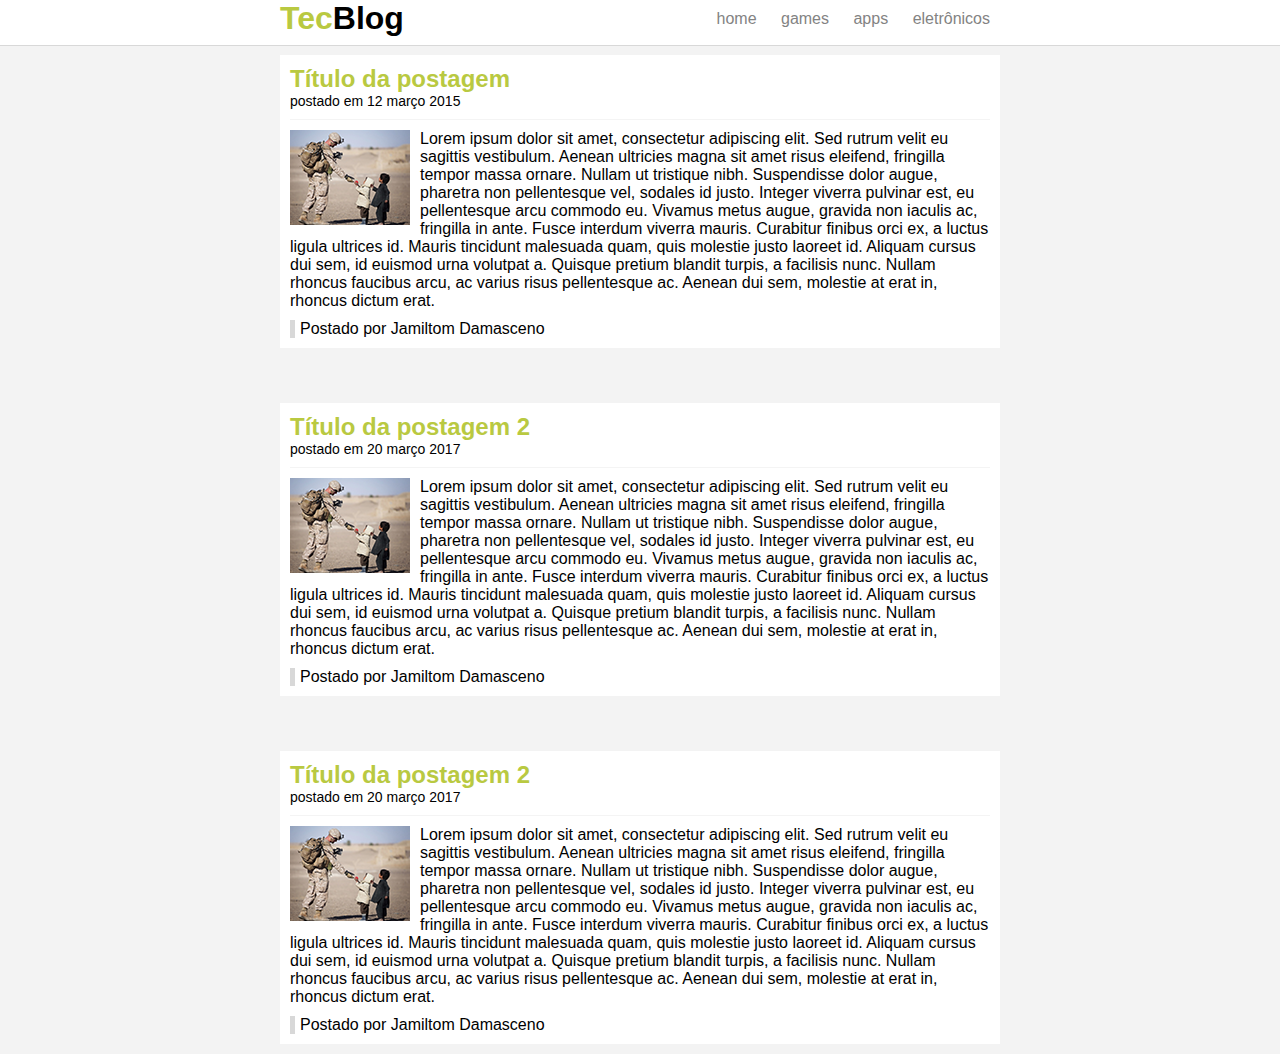
<file: index.html>
<!DOCTYPE html>
<html lang="en">
<head>
    <meta charset="UTF-8">
    <meta http-equiv="X-UA-Compatible" content="IE=edge">
    <meta name="viewport" content="width=, initial-scale=1.0">
    <title>TecBlog - O seu Blog de Tecnologia</title>
    <link rel="stylesheet" href="css/estilo.css">
</head>
<body>
    
    <div id="navegacao">
        <div id="area">
            <h1 id="logo"><span class="verde">Tec</span>Blog</h1>
            <div id="menu">
                <a href="index.html">home</a>
                <a href="games.html">games</a>
                <a href="apps.html">apps</a>
                <a href="eletronicos.html">eletrônicos</a>
            </div>
        </div>
    </div> 
        
        <div id="area-principal">
            <div id="postagem">
                <h2>Título da postagem</h2>
                <span class="data-postagem">postado em 12 março 2015</span>
                <img class="img-postagem" src="img/imagem1.png" alt="">
                <p>Lorem ipsum dolor sit amet, consectetur adipiscing elit. Sed rutrum velit eu sagittis vestibulum. Aenean ultricies magna sit amet risus eleifend, fringilla tempor massa ornare. Nullam ut tristique nibh. Suspendisse dolor augue, pharetra non pellentesque vel, sodales id justo. Integer viverra pulvinar est, eu pellentesque arcu commodo eu. Vivamus metus augue, gravida non iaculis ac, fringilla in ante. Fusce interdum viverra mauris. Curabitur finibus orci ex, a luctus ligula ultrices id. Mauris tincidunt malesuada quam, quis molestie justo laoreet id. Aliquam cursus dui sem, id euismod urna volutpat a. Quisque pretium blandit turpis, a facilisis nunc. Nullam rhoncus faucibus arcu, ac varius risus pellentesque ac.
                 Aenean dui sem, molestie at erat in, rhoncus dictum erat.
                </p>
                <span class="postado">Postado por Jamiltom Damasceno</span>
            </div>

            <div id="area-principal">
                <div id="postagem">
                    <h2>Título da postagem 2</h2>
                    <span class="data-postagem">postado em 20 março 2017</span>
                    <img class="img-postagem" src="img/imagem1.png" alt="">
                    <p>Lorem ipsum dolor sit amet, consectetur adipiscing elit. Sed rutrum velit eu sagittis vestibulum. Aenean ultricies magna sit amet risus eleifend, fringilla tempor massa ornare. Nullam ut tristique nibh. Suspendisse dolor augue, pharetra non pellentesque vel, sodales id justo. Integer viverra pulvinar est, eu pellentesque arcu commodo eu. Vivamus metus augue, gravida non iaculis ac, fringilla in ante. Fusce interdum viverra mauris. Curabitur finibus orci ex, a luctus ligula ultrices id. Mauris tincidunt malesuada quam, quis molestie justo laoreet id. Aliquam cursus dui sem, id euismod urna volutpat a. Quisque pretium blandit turpis, a facilisis nunc. Nullam rhoncus faucibus arcu, ac varius risus pellentesque ac.
                     Aenean dui sem, molestie at erat in, rhoncus dictum erat.
                    </p>
                    <span class="postado">Postado por Jamiltom Damasceno</span>
                </div>

                <div id="area-principal">
                    <div id="postagem">
                        <h2>Título da postagem 2</h2>
                        <span class="data-postagem">postado em 20 março 2017</span>
                        <img class="img-postagem" src="img/imagem1.png" alt="">
                        <p>Lorem ipsum dolor sit amet, consectetur adipiscing elit. Sed rutrum velit eu sagittis vestibulum. Aenean ultricies magna sit amet risus eleifend, fringilla tempor massa ornare. Nullam ut tristique nibh. Suspendisse dolor augue, pharetra non pellentesque vel, sodales id justo. Integer viverra pulvinar est, eu pellentesque arcu commodo eu. Vivamus metus augue, gravida non iaculis ac, fringilla in ante. Fusce interdum viverra mauris. Curabitur finibus orci ex, a luctus ligula ultrices id. Mauris tincidunt malesuada quam, quis molestie justo laoreet id. Aliquam cursus dui sem, id euismod urna volutpat a. Quisque pretium blandit turpis, a facilisis nunc. Nullam rhoncus faucibus arcu, ac varius risus pellentesque ac.
                         Aenean dui sem, molestie at erat in, rhoncus dictum erat.
                        </p>
                        <span class="postado">Postado por Jamiltom Damasceno</span>
                    </div>



        </div>
    
</body>
</html>
</file>
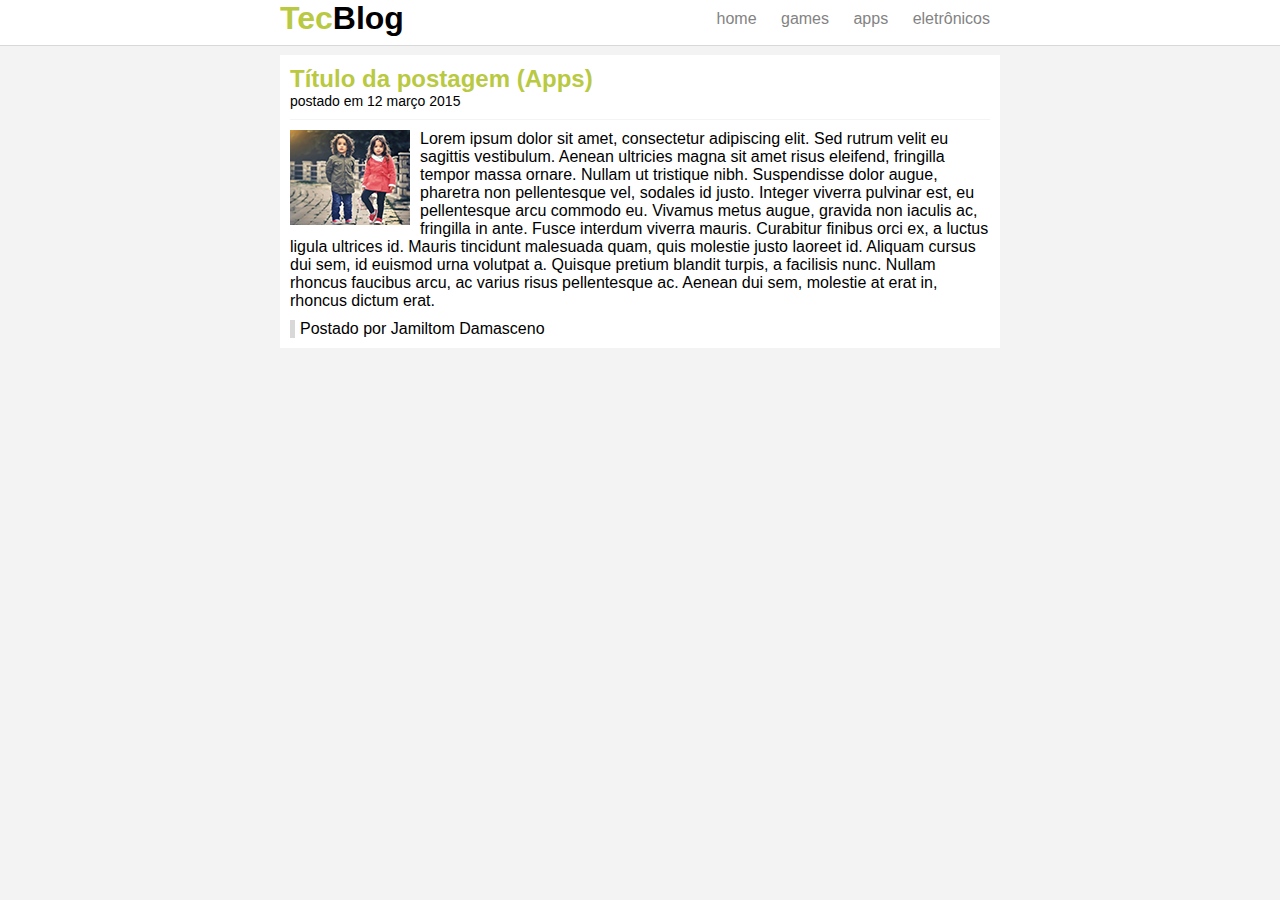
<file: apps.html>
<!DOCTYPE html>
<html lang="en">
<head>
    <meta charset="UTF-8">
    <meta http-equiv="X-UA-Compatible" content="IE=edge">
    <meta name="viewport" content="width=, initial-scale=1.0">
    <title>TecBlog - apps</title>
    <link rel="stylesheet" href="css/estilo.css">
</head>
<body>
    
    <div id="navegacao">
        <div id="area">
            <h1 id="logo"><span class="verde">Tec</span>Blog</h1>
            <div id="menu">
                <a href="index.html">home</a>
                <a href="games.html">games</a>
                <a href="apps.html">apps</a>
                <a href="eletronicos.html">eletrônicos</a>
            </div>
        </div>
    </div> 
        
        <div id="area-principal">
            <div id="postagem">
                <h2>Título da postagem (Apps)</h2>
                <span class="data-postagem">postado em 12 março 2015</span>
                <img class="img-postagem" src="img/imagem4.png" alt="">
                <p>Lorem ipsum dolor sit amet, consectetur adipiscing elit. Sed rutrum velit eu sagittis vestibulum. Aenean ultricies magna sit amet risus eleifend, fringilla tempor massa ornare. Nullam ut tristique nibh. Suspendisse dolor augue, pharetra non pellentesque vel, sodales id justo. Integer viverra pulvinar est, eu pellentesque arcu commodo eu. Vivamus metus augue, gravida non iaculis ac, fringilla in ante. Fusce interdum viverra mauris. Curabitur finibus orci ex, a luctus ligula ultrices id. Mauris tincidunt malesuada quam, quis molestie justo laoreet id. Aliquam cursus dui sem, id euismod urna volutpat a. Quisque pretium blandit turpis, a facilisis nunc. Nullam rhoncus faucibus arcu, ac varius risus pellentesque ac.
                 Aenean dui sem, molestie at erat in, rhoncus dictum erat.
                </p>
                <span class="postado">Postado por Jamiltom Damasceno</span>
            </div>

        </div>

</body>

</html>
</file>
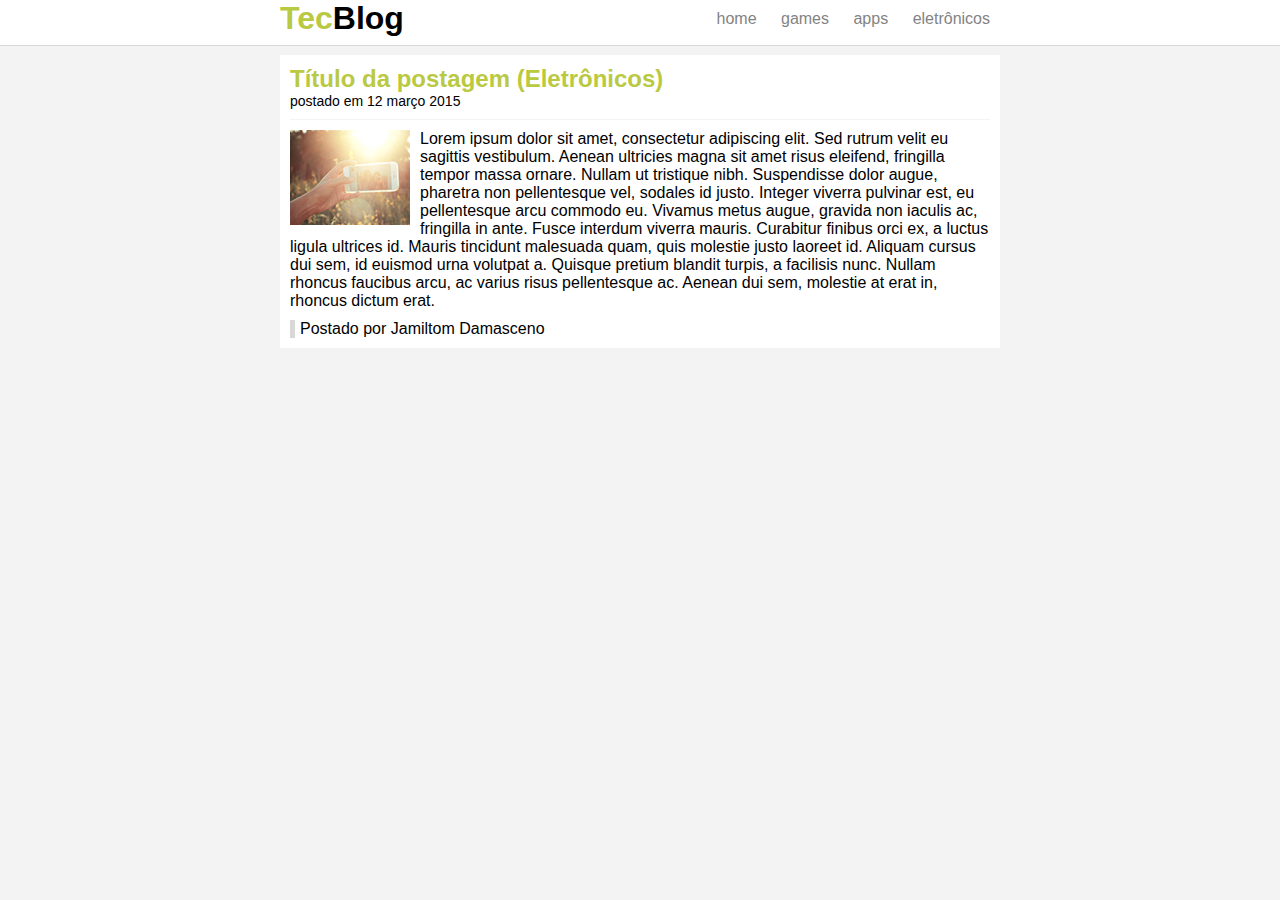
<file: eletronicos.html>
<!DOCTYPE html>
<html lang="en">
<head>
    <meta charset="UTF-8">
    <meta http-equiv="X-UA-Compatible" content="IE=edge">
    <meta name="viewport" content="width=, initial-scale=1.0">
    <title>TecBlog - Eletrônicos</title>
    <link rel="stylesheet" href="css/estilo.css">
</head>
<body>
    
    <div id="navegacao">
        <div id="area">
            <h1 id="logo"><span class="verde">Tec</span>Blog</h1>
            <div id="menu">
                <a href="index.html">home</a>
                <a href="games.html">games</a>
                <a href="apps.html">apps</a>
                <a href="eletronicos.html">eletrônicos</a>
            </div>
        </div>
    </div> 
        
        <div id="area-principal">
            <div id="postagem">
                <h2>Título da postagem (Eletrônicos)</h2>
                <span class="data-postagem">postado em 12 março 2015</span>
                <img class="img-postagem" src="img/imagem5.png" alt="">
                <p>Lorem ipsum dolor sit amet, consectetur adipiscing elit. Sed rutrum velit eu sagittis vestibulum. Aenean ultricies magna sit amet risus eleifend, fringilla tempor massa ornare. Nullam ut tristique nibh. Suspendisse dolor augue, pharetra non pellentesque vel, sodales id justo. Integer viverra pulvinar est, eu pellentesque arcu commodo eu. Vivamus metus augue, gravida non iaculis ac, fringilla in ante. Fusce interdum viverra mauris. Curabitur finibus orci ex, a luctus ligula ultrices id. Mauris tincidunt malesuada quam, quis molestie justo laoreet id. Aliquam cursus dui sem, id euismod urna volutpat a. Quisque pretium blandit turpis, a facilisis nunc. Nullam rhoncus faucibus arcu, ac varius risus pellentesque ac.
                 Aenean dui sem, molestie at erat in, rhoncus dictum erat.
                </p>
                <span class="postado">Postado por Jamiltom Damasceno</span>
            </div>

        </div>

</body>

</html>
</file>
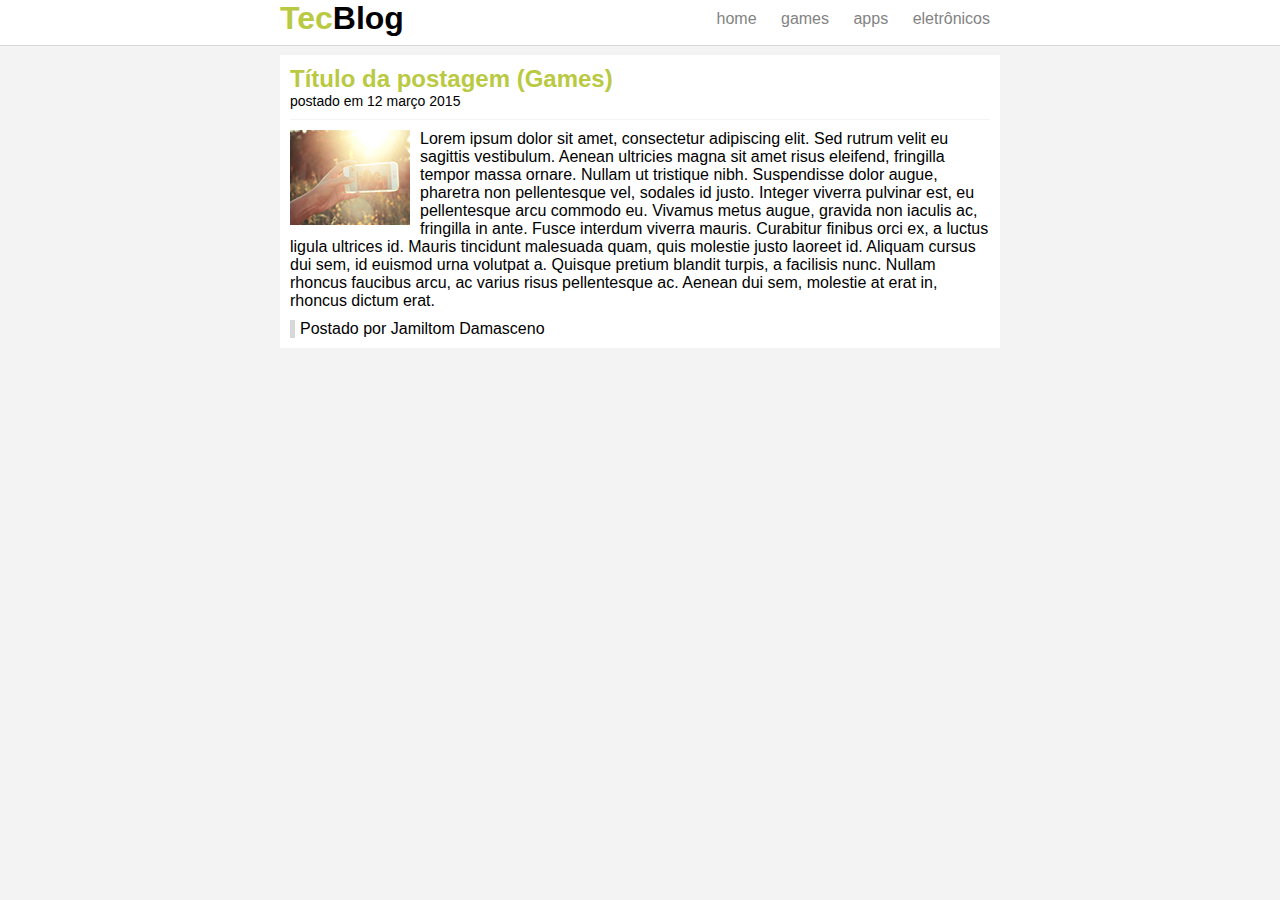
<file: games.html>
<!DOCTYPE html>
<html lang="en">
<head>
    <meta charset="UTF-8">
    <meta http-equiv="X-UA-Compatible" content="IE=edge">
    <meta name="viewport" content="width=, initial-scale=1.0">
    <title>TecBlog - Games</title>
    <link rel="stylesheet" href="css/estilo.css">
</head>
<body>
    
    <div id="navegacao">
        <div id="area">
            <h1 id="logo"><span class="verde">Tec</span>Blog</h1>
            <div id="menu">
                <a href="index.html">home</a>
                <a href="games.html">games</a>
                <a href="apps.html">apps</a>
                <a href="eletronicos.html">eletrônicos</a>
            </div>
        </div>
    </div> 
        
        <div id="area-principal">
            <div id="postagem">
                <h2>Título da postagem (Games)</h2>
                <span class="data-postagem">postado em 12 março 2015</span>
                <img class="img-postagem" src="img/imagem5.png" alt="">
                <p>Lorem ipsum dolor sit amet, consectetur adipiscing elit. Sed rutrum velit eu sagittis vestibulum. Aenean ultricies magna sit amet risus eleifend, fringilla tempor massa ornare. Nullam ut tristique nibh. Suspendisse dolor augue, pharetra non pellentesque vel, sodales id justo. Integer viverra pulvinar est, eu pellentesque arcu commodo eu. Vivamus metus augue, gravida non iaculis ac, fringilla in ante. Fusce interdum viverra mauris. Curabitur finibus orci ex, a luctus ligula ultrices id. Mauris tincidunt malesuada quam, quis molestie justo laoreet id. Aliquam cursus dui sem, id euismod urna volutpat a. Quisque pretium blandit turpis, a facilisis nunc. Nullam rhoncus faucibus arcu, ac varius risus pellentesque ac.
                 Aenean dui sem, molestie at erat in, rhoncus dictum erat.
                </p>
                <span class="postado">Postado por Jamiltom Damasceno</span>
            </div>

        </div>

</body>

</html>
</file>
<file: css/estilo.css>
/*Limpar formatações padrão*/
*{
    margin: 0;
    padding: 0;
}

body{
    font-size: 16px;
    font-family: 'Trebuchet MS', 'Lucida Sans Unicode', 'Lucida Grande', 'Lucida Sans', Arial, sans-serif;
    background: #f3f3f3;
}

#navegacao{
    background: #fff;
    border-bottom: 1px solid #d8d8d8;
    height: 45px;
    position: fixed;
    width: 100%;
    top: 0;
}

#area{
    width: 720px;
    margin: 0 auto;}

#area-principal{
        width: 720px;
        margin: 55px auto 10px auto;

       
    
}
#logo{
    float: left;
}

#menu{
    float: right;
    padding: 10px 0;
}

#postagem{
    background: #fff;
    padding: 10px;
    margin-bottom: 10px;
}

h2{
    color: #b9c941;
}



/********Formatação do menu*******/
a{
    text-decoration: none;
    padding: 5px 10px;
}

/*Links não visitados*/

a:link{
    color: #838383;
}

/*Links Visitados*/

a:visited{
    color: #838383;
}

/*Links hover*/

a:hover{
    color: #fff;
    background: #b9c941;
}

/*Links active*/

a:active {
    color: #535353;
}

/*Classes*/

.verde{
    color: #b9c941;
}

.data-postagem{
    font-size: 14px;
    border-bottom: 1px solid #f4f4f4;
    display: block;
    padding-bottom: 10px;
    margin-bottom: 10px;

}

.img-postagem{
    float:left;
    margin: 0 10px 5px 0;
}

.postado{
    border-left: 5px solid #d8d8d8;
    padding-left: 5px;
    display: block;
    margin-top: 10px;
}
</file>
